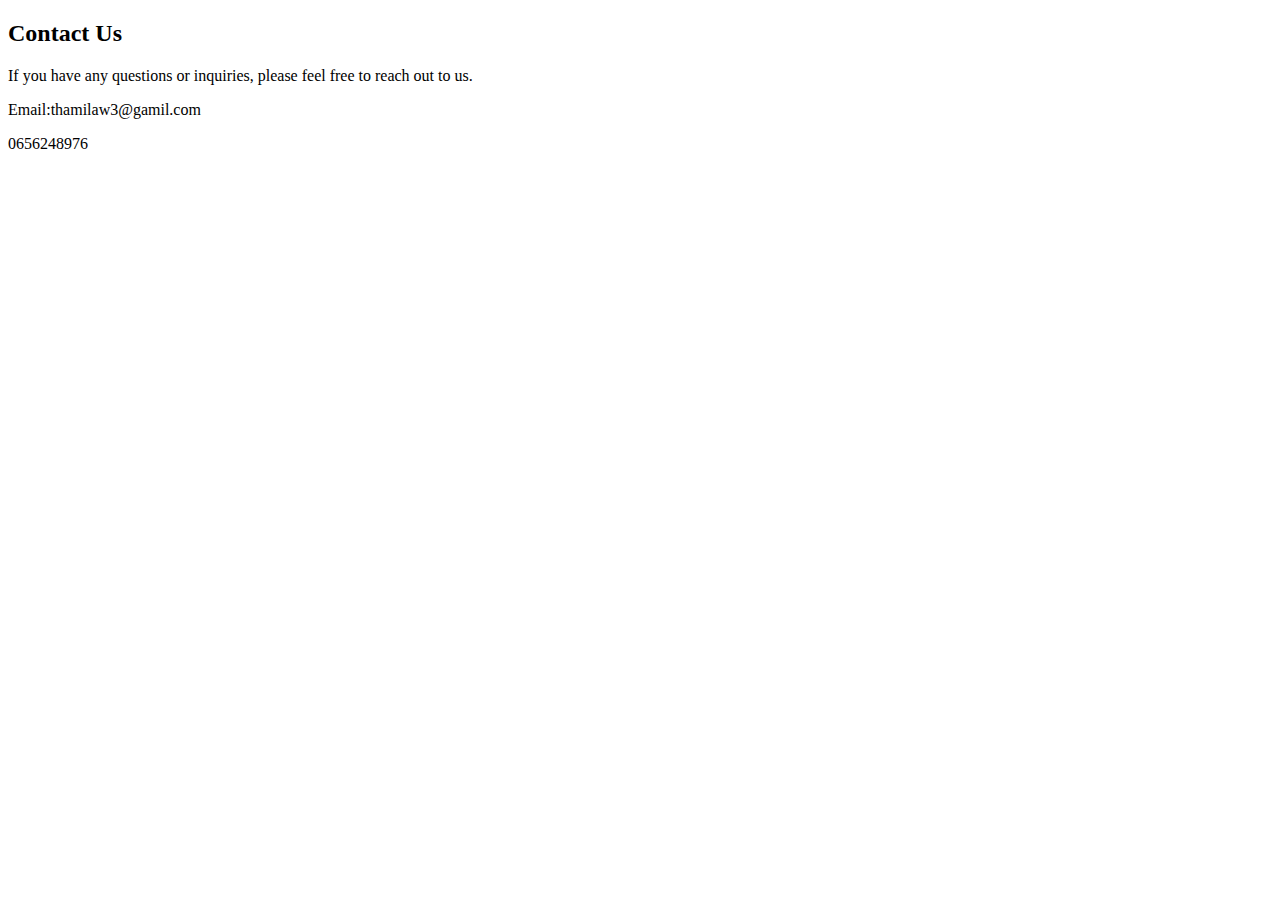
<file: contact.html>
<!DOCTYPE html>
<html>
    <head>
        <link rel="stylesheet" href="style.css">
    </head>
    <body>
        <h2>Contact Us</h2>
        <p>If you have any questions or inquiries, please feel free to reach out to us.</p>
        <p>Email:thamilaw3@gamil.com</p>
        <p>0656248976</p>
    </body>
</html>
</file>
<file: style.css>
.gallery img{
    width: 100%;
}

h4{
    font-family: Times New Roman;
    color:lightblue;
    font-size: x-large;
}

#menu{
    width: 100%;
    height: 40px;
    background-color: cornflowerblue;
    padding: 12px;
}

#menu a{
    color: #ffffff;
    font-family: Helvetica, sans-serif;
    font-size: 18px;
    text-decoration: none;
    font-weight:800;

    padding-left: 20px;
    padding-right: 20px;
}

#menu a:hover{
    color:#5077bd;
}
</file>
